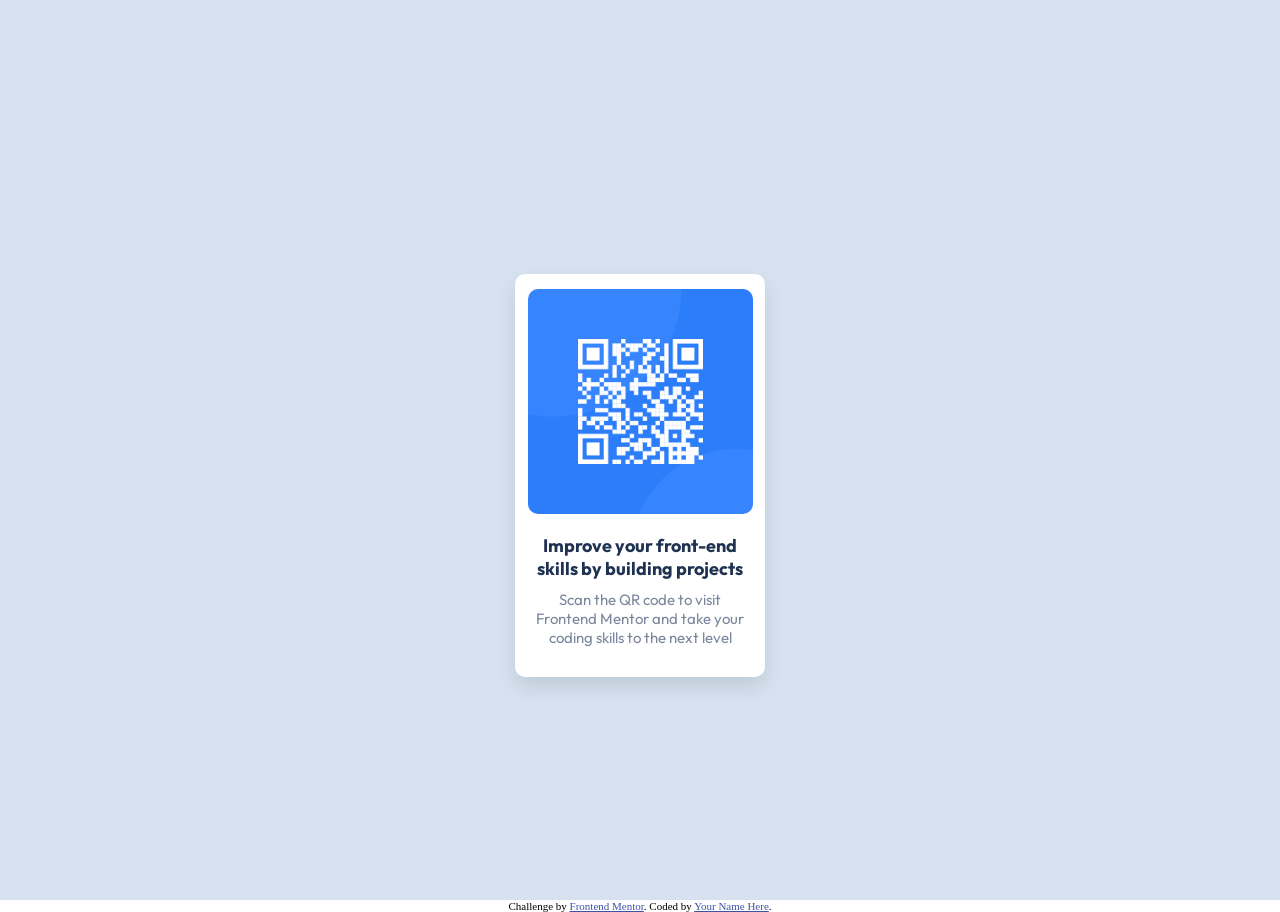
<file: index.html>
<!DOCTYPE html>
<html lang="en">
<head>
  <meta charset="UTF-8">
  <meta name="viewport" content="width=device-width, initial-scale=1.0"> <!-- displays site properly based on user's device -->

  <link rel="icon" type="image/png" sizes="32x32" href="./images/favicon-32x32.png">
  <link rel="stylesheet" href="style.css">
  <link href="https://fonts.googleapis.com/css2?family=Outfit:wght@400;700&display=swap" rel="stylesheet">
  
  <title>Frontend Mentor | QR code component</title>

  <!-- Feel free to remove these styles or customise in your own stylesheet 👍 -->
  <style>
    .attribution { font-size: 0.6875rem; text-align: center; }
    .attribution a { color: hsl(228, 45%, 44%); }
  </style>
</head>
<body>
<div class="container">
  <div class="card">
    <img class="qr_img" src="images/image-qr-code.png" alt="QR Code">
    <h1 class="qr_h1">Improve your front-end skills by building projects</h1>
    <p class="qr_p">Scan the QR code to visit Frontend Mentor and take your coding skills to the next level</p>
  </div>
  </div>
  <footer class="attribution">
    Challenge by <a href="https://www.frontendmentor.io?ref=challenge">Frontend Mentor</a>. 
    Coded by <a href="#">Your Name Here</a>.
  </footer>
</body>
</html>
</file>
<file: style.css>
body{
    margin:0;
    padding:0;
}
.container{
    width:100%;
    height:100vh;
    display:flex;
    justify-content:center;
    align-items:center;
    background-color:hsl(212, 45%, 89%);
}
.card{
   width:250px;
   height: auto;
   margin-top: 50px;
   background-color: hsl(0, 0%, 100%);
   display:flex;
   flex-direction:column;
   justify-content:center;
    align-items:center;
    font-size: 0.6875rem; 
    text-align: center;
    border-radius: 10px;
    box-shadow: 0px 10px 20px rgba(0, 0, 0, 0.1);
    font-family: 'Outfit';
}
.qr_img{
    margin-top: 15px;
    width: 90%;
    height: auto;
    margin-bottom: 10px;
    border-radius: 10px;
}
.qr_h1{
    margin: 10px;
    padding: 0 10px;
    font-size: 18px;
    color: hsl(218, 44%, 22%);
    font-weight: 700;
}
.qr_p{
    margin: 0;
    margin-bottom: 30px;
    padding: 0 20px;
    font-size:  15px;
    color: hsl(220, 15%, 55%);
    font-weight: 400;
}
</file>
